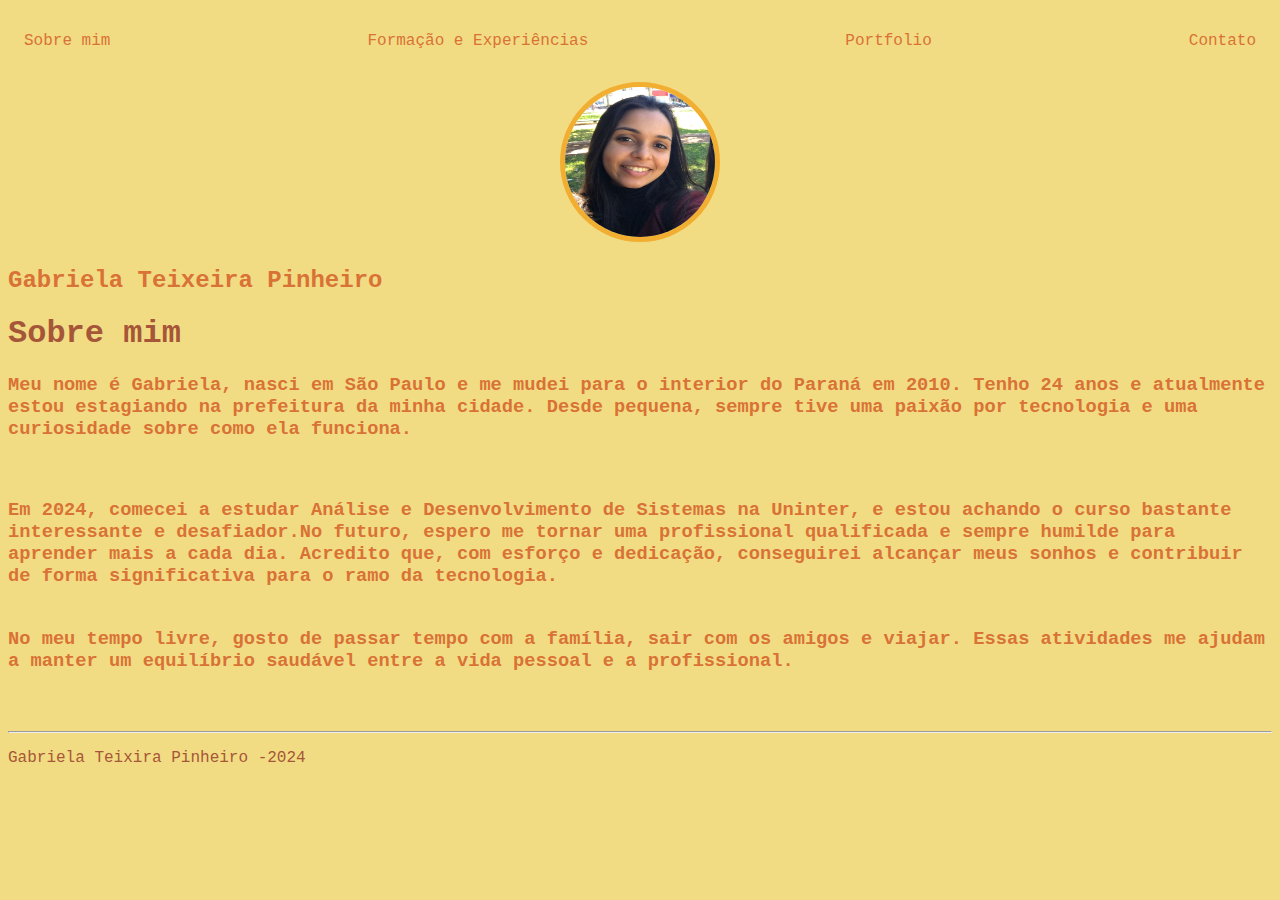
<file: index.html>
<!DOCTYPE html>
<html lang="pt.br">
<head>
    <meta charset="UTF-8">
    <meta name="viewport" content="width=device-width, initial-scale=1.0">
    <title> Portfolio Pessoal </title>
    <!-- fazendo a sincronizaçao do html e css-->
    <link rel="stylesheet" href="index.css">
</head>
<body>
   <!-- parte superior do site com link para direcionar á outras paginas--> 
    <nav>
        <ul>
            <a href="index.html"> Sobre mim</a>
           </li>
           <li>
            <a href="formaçao e experiencias.html"> Formação e Experiências </a>
           </li>
           <li> 
            <a href="portifolio.html"> Portfolio </a>
           </li>
           <li>
            <a href="contato.html"> Contato </a>
           </li>
        </ul>
    </nav>
<!-- adicionando minha foto no site e fazando o cabeçalho-->
    <head> 
        <div class="center">
            <img src="./img/gabriela.jpeg">
        </div>
    </head>
        <nav>
        <h2> Gabriela Teixeira Pinheiro </h2>
        </nav>
    </head>
    <main>
        <section>
           <h1> Sobre mim </h1>
            <p>
                <h3>
                Meu nome é Gabriela, nasci em São Paulo e me mudei para o interior do Paraná em 2010. Tenho 24 anos e atualmente estou estagiando na prefeitura da minha cidade.
                Desde pequena, sempre tive uma paixão por tecnologia e uma curiosidade sobre como ela funciona.</p>
                <br>
                <p>Em 2024, comecei a estudar Análise e Desenvolvimento de Sistemas na Uninter, e estou achando o curso bastante interessante e desafiador.No futuro, espero me tornar uma profissional qualificada e sempre humilde para aprender mais a cada dia. Acredito que, com esforço e dedicação, conseguirei alcançar meus sonhos e contribuir de forma significativa para o ramo da tecnologia.</p>
                <br>
                 No meu tempo livre, gosto de passar tempo com a família, sair com os amigos e viajar. Essas atividades me ajudam a manter um equilíbrio saudável entre a vida pessoal e a profissional. 
                    </p>
                <br>
            </p>
           </h3> 
        </section>
    </main>
    <footer>
        <hr>
       <p> Gabriela Teixira Pinheiro -2024 </p> 
    </footer>
</body>
</html>
</file>
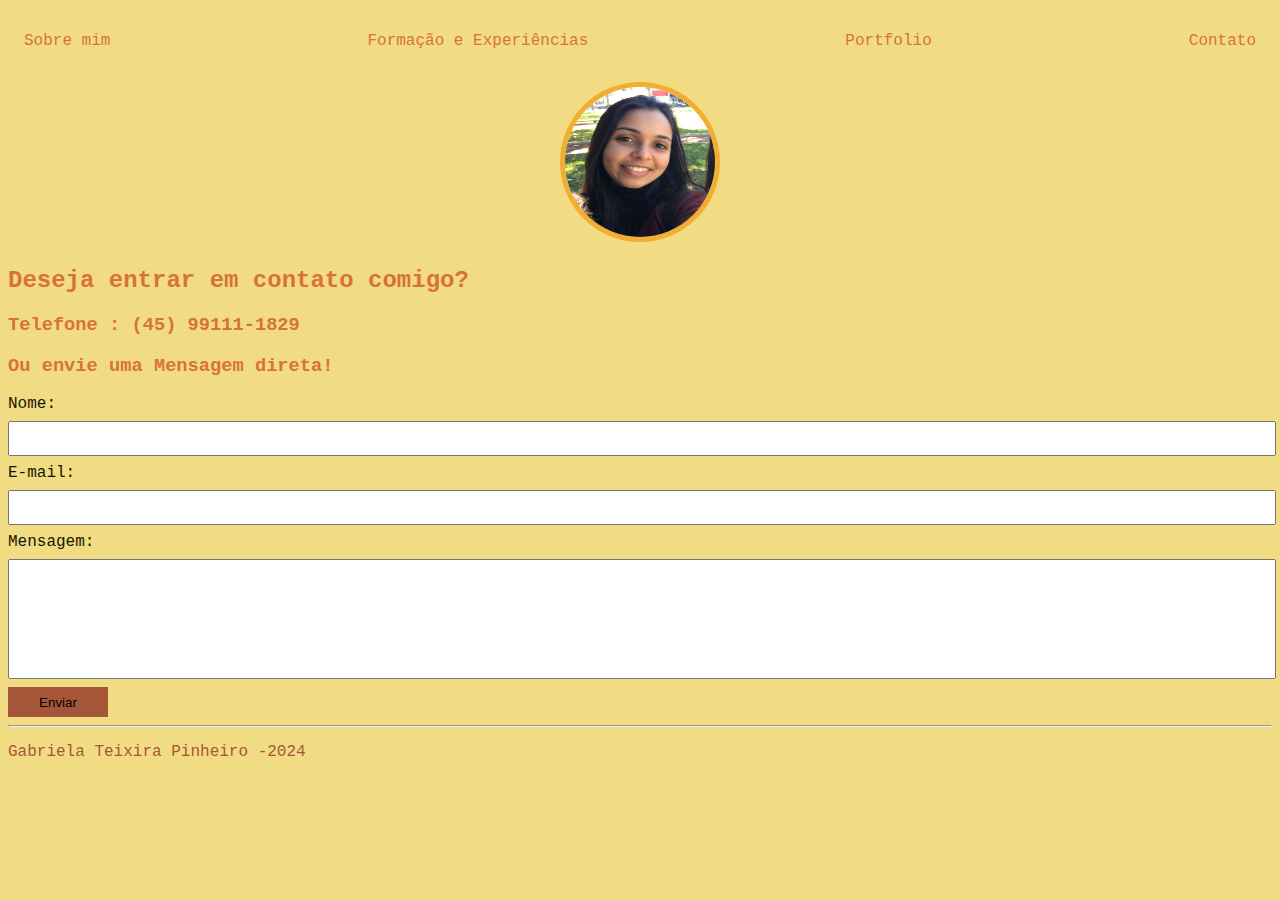
<file: contato.html>
<!DOCTYPE html>
<html lang="pt.br">
<head>
    <meta charset="UTF-8">
    <meta name="viewport" content="width=device-width, initial-scale=1.0">
    <title> Portfolio Pessoal </title>
    <!-- fazendo a sincronizaçao do html e css-->
    <link rel="stylesheet" href="index.css">
</head>
<body>
   <!-- parte superior do site com link para direcionar á outras paginas--> 
    <nav>
        <ul>
           <li>
            <a href="index.html"> Sobre mim</a>
           </li>
           <li>
            <a href="formaçao e experiencias.html"> Formação e Experiências </a>
           </li>
           <li> 
            <a href="portifolio.html"> Portfolio </a>
           </li>
           <li>
            <a href="contato.html"> Contato </a>
           </li>
        </ul>
    </nav>
    <!-- centralizando o texto sobre foto e adicionando contatos-->
    <head> 
        <div class="center">
            <img src="./img/gabriela.jpeg">
        </div>
    </head> 
<body>
    <head>
        <nav>
        <h2> Deseja entrar em contato comigo?</h2>
        <h3>
        <p> Telefone : (45) 99111-1829 <br> 
         <P> Ou envie uma Mensagem direta! <br> 
        </p>
        </h3>
        </nav>
        <form action="https://formsubmit.co/tpgabriela@icloud.com.br" method="POST"> 
    <label for="nome"> Nome:</label>
    <input type="nome" name="nome" id="nome" required>       
    <label for="email"> E-mail: </label>
     <input type="email" name="email" id="email" required>
     <label for="message"> Mensagem:</label>
     <input type="text" name="message" id="message" required>
     <button type="submit"> Enviar </button>
</form>
    </head>
</body>
    <main>
        <footer>
            <hr>
           <p> Gabriela Teixira Pinheiro -2024 </p> 
        </footer>
    </html>
</file>
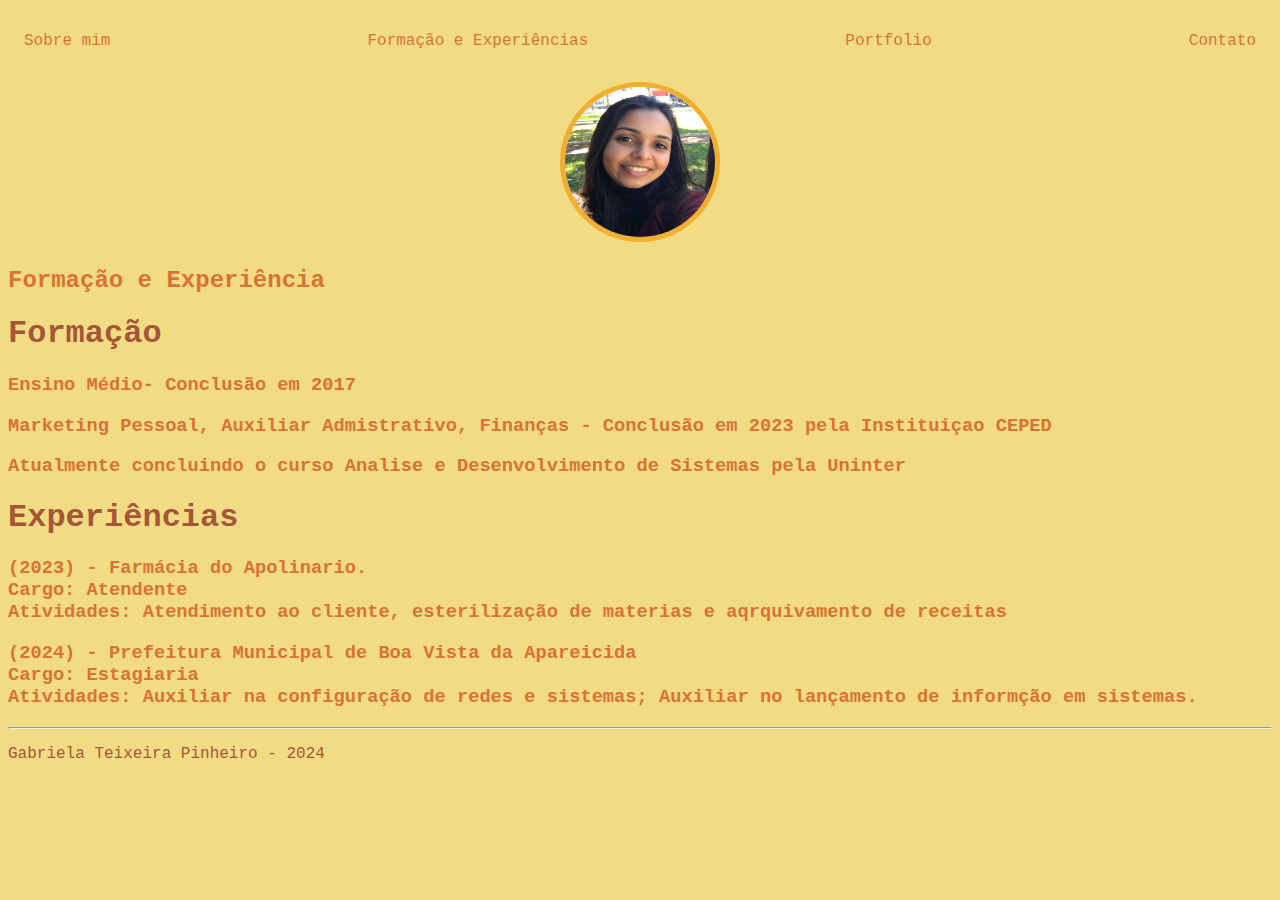
<file: formaçao e experiencias.html>
<!DOCTYPE html>
<html lang="pt.br">
<head>
    <meta charset="UTF-8">
    <meta name="viewport" content="width=device-width, initial-scale=1.0">
    <title> Portfolio Pessoal </title>
    <!-- fazendo a sincronizaçao do html e css-->
    <link rel="stylesheet" href="index.css">
</head>
<body>
   <!-- parte superior do site com link para direcionar á outras paginas--> 
    <nav>
        <ul>
           <li>
            <a href="index.html"> Sobre mim</a>
           </li>
           <li>
            <a href="formaçao e experiencias.html"> Formação e Experiências </a>
           </li>
           <li> 
            <a href="portifolio.html"> Portfolio </a>
           </li>
           <li>
            <a href="contato.html"> Contato </a>
           </li>
        </ul>
    </nav>
       <!-- centralizando o texto sobre minha formaçao e experienc ia e adicionado foto-->
        <head> 
            <div class="center">
                <img src="./img/gabriela.jpeg">
            </div>
        </head> 
        <body>
            <nav>
            <h2> Formação e Experiência </h2>
            </nav>
        </head>
        <main>
            <section>
            <h1> Formação </h1>
            <h3>
             <p> Ensino Médio- Conclusão em 2017
             </p>
             <p> Marketing Pessoal, Auxiliar Admistrativo, Finanças - Conclusão em 2023 pela Instituiçao CEPED </p>
             <P>
                Atualmente concluindo o curso Analise e Desenvolvimento de Sistemas pela Uninter
             </P>
            </h3>
            <h1> Experiências
            </h1>
            <h3> 
                <p> (2023) - Farmácia do Apolinario. <br> 
                    Cargo: Atendente<br>
                    Atividades: Atendimento ao cliente, esterilização de materias e aqrquivamento de receitas <br>
                </p>
                <p> (2024) - Prefeitura Municipal de Boa Vista da Apareicida<br>
                Cargo: Estagiaria <br>
                Atividades: Auxiliar na configuração de redes e sistemas; Auxiliar no lançamento de informção em sistemas.
            </p>
            </h3>
            </section>
        </main>
        <footer>
            <hr>
            <p> Gabriela Teixeira Pinheiro - 2024 </p>
        </footer>
        </body>
        </html>
</file>
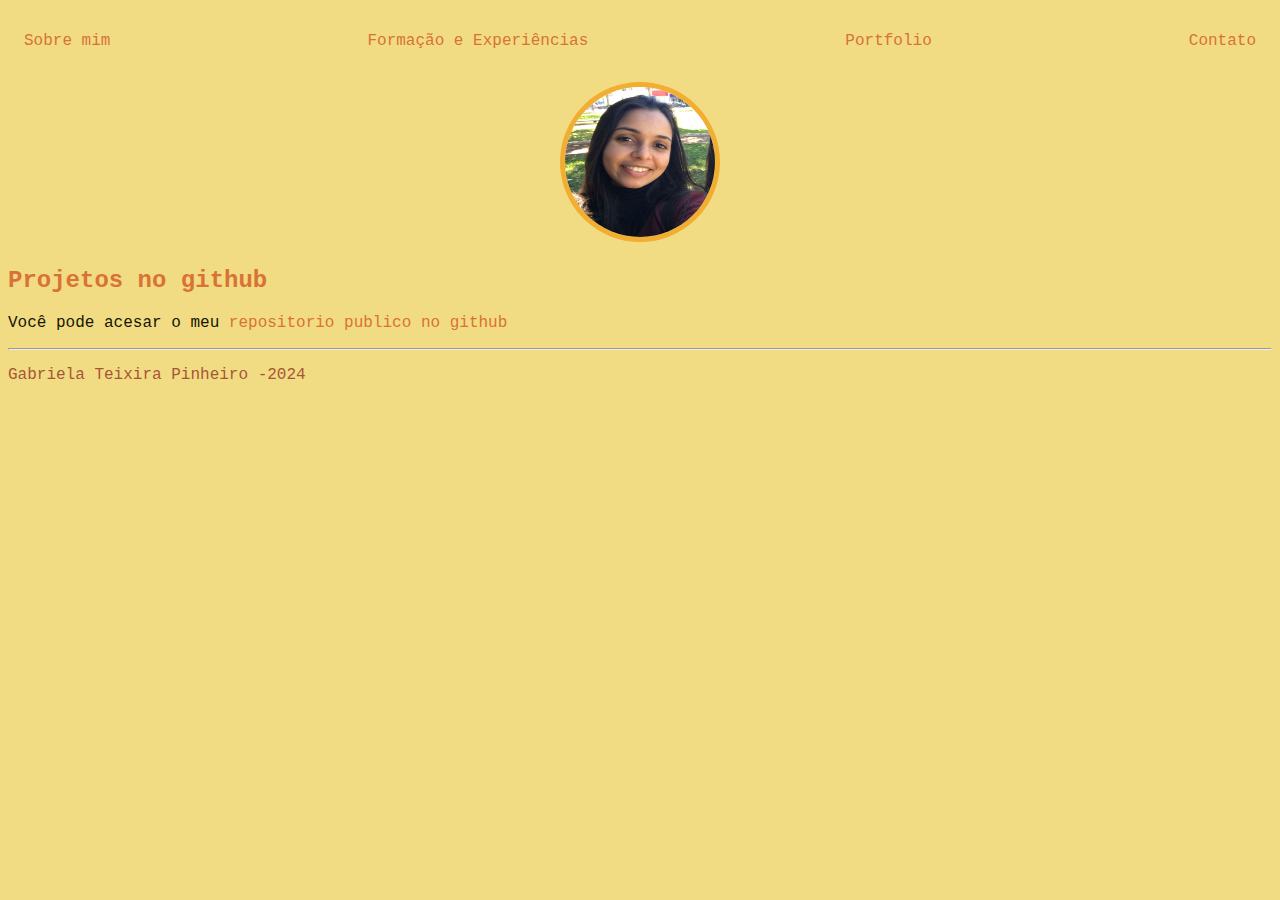
<file: portifolio.html>
<!DOCTYPE html>
<html lang="pt.br">
<head>
    <meta charset="UTF-8">
    <meta name="viewport" content="width=device-width, initial-scale=1.0">
    <title> Portfolio Pessoal </title>
    <!-- fazendo a sincronizaçao do html e css-->
    <link rel="stylesheet" href="index.css">
</head>
<body>
   <!-- parte superior do site com link para direcionar á outras paginas--> 
    <nav>
        <ul>
            <a href="index.html"> Sobre mim</a>
           </li>
           <li>
            <a href="formaçao e experiencias.html"> Formação e Experiências </a>
           </li>
           <li> 
            <a href="portifolio.html"> Portfolio </a>
           </li>
           <li>
            <a href="contato.html"> Contato </a>
           </li>
        </ul>
    </nav>
<!-- adicionando minha foto no site e fazando o cabeçalho-->
    <head> 
        <div class="center">
            <img src="./img/gabriela.jpeg">
        </div>
        <nav>
            <h2> Projetos no github</h2>
            </nav>
            <p> Você pode acesar o meu <a href="https://github.com/tpgabriela">  repositorio publico no github</a> </p>
            <footer>
                <hr>
               <p> Gabriela Teixira Pinheiro -2024 </p> 
            </footer>
        </body>
    </head>
</file>
<file: index.css>
body{
    color:rgb(21, 21, 2);
    background-color:#F2DC83;
    font-family:'Courier New', Courier, monospace
}
ul{ 
   display: flex; 
   justify-content:space-between ;
   list-style-type:none;
   align-items: center;
   padding: 16px;
}
a{
    color:#D97236;
    text-decoration: none;
}

img{
    width: 150px;
    height: 150px;
    border-radius: 50%;
    border: 5px solid #F2AE30;
}

.center{
    text-align: center;
}

h2{
    color: #D97236;
}
h1{
    color:#A65638;
    font-family:'Courier New', Courier, monospace
}
h3{
    color:#D97236
}
footer{
    color:#A65638
}
input{
    width: 100%;
    padding: 8px 0px;
    margin: 8px 0px;
}
input[type=text]{
    height: 100px;
}


button{ 
    background-color:#A65638 ;
    border: none;
    width: 100px;
    height: 30px ;
}
</file>
